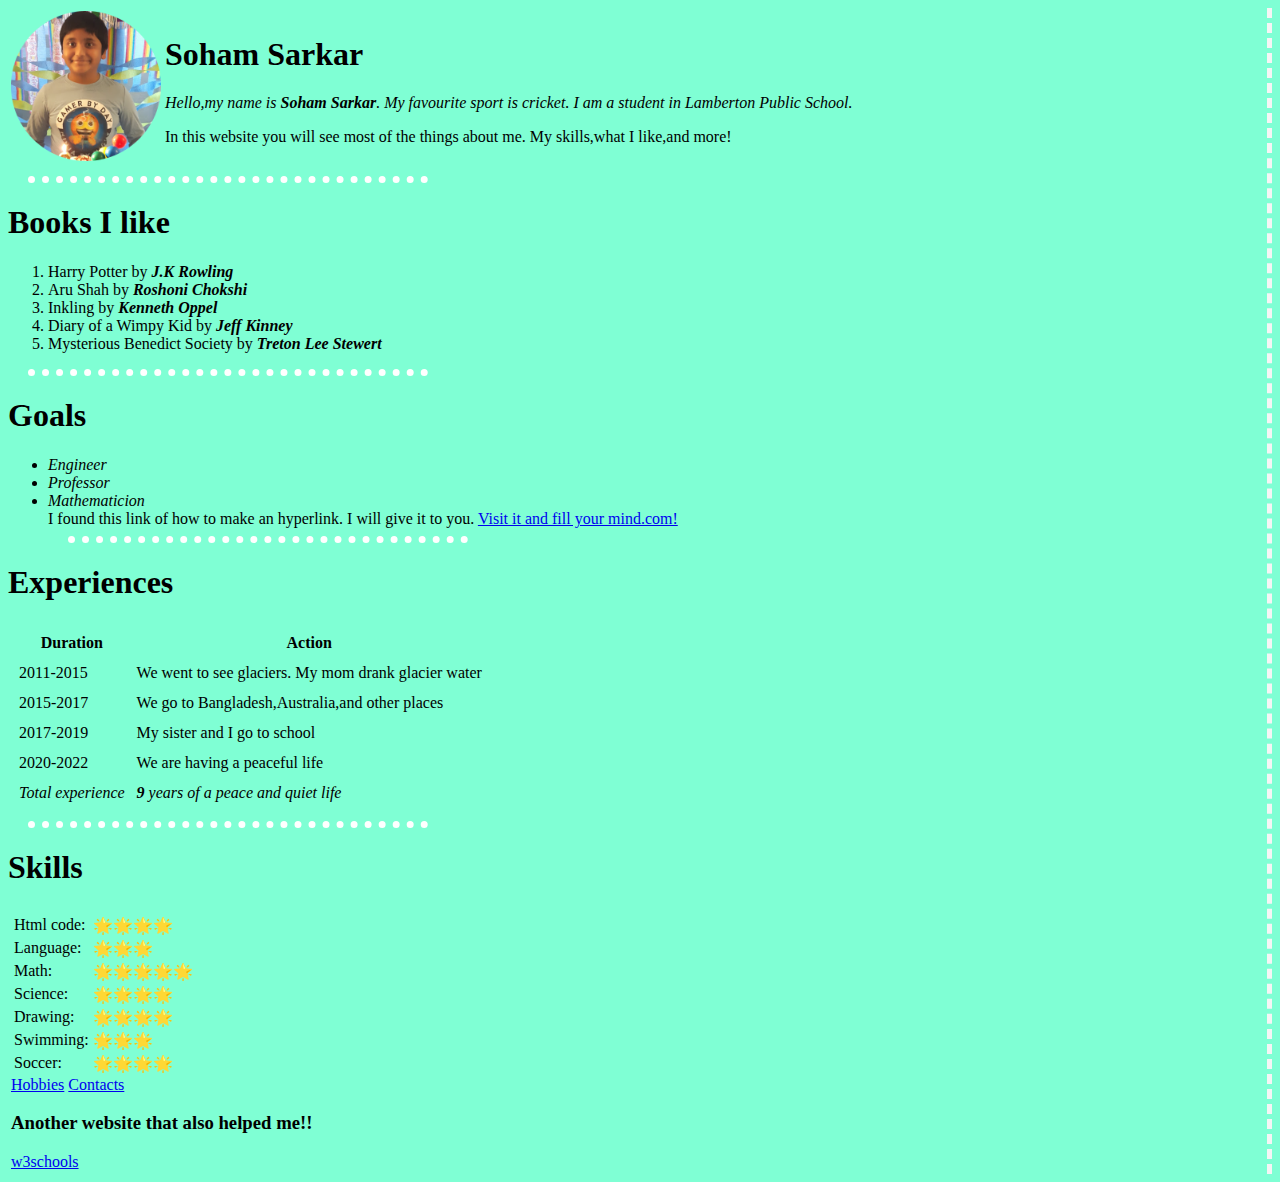
<file: index.html>
<!DOCTYPE html>
<html lang="en" dir="ltr">

<head>
  <meta charset="utf-8">
  <title>📚Soham's website📚</title>
  <link rel="stylesheet" href="css/styles.css">
</head>
<body>
  <table celspacing="10">
  <tr>
    <td>
      <img src="images/Soham-modified.png" alt="Soham S" width="150" height="150">
    </td>
    <td>
      <h1>Soham Sarkar</h1>
      <p><em>Hello,my name is <em><strong>Soham Sarkar</strong></em>. My favourite sport is cricket. I am a student in Lamberton Public School.</em></p>
      <p>In this website you will see most of the things about me. My skills,what I like,and more!</p>
</table>
</tr>
</td>

<hr>
<h1>Books I like</h1>
<ol>
  <li>Harry Potter by <em><strong>J.K Rowling</strong></em></li>
  <li>Aru Shah by <em><strong>Roshoni Chokshi</strong></em></li>
  <li>Inkling by <em><strong>Kenneth Oppel</strong></em></li>
  <li>Diary of a Wimpy Kid by <em><strong>Jeff Kinney</strong></em></li>
  <li>Mysterious Benedict Society by <em><strong>Treton Lee Stewert</strong></em></li>
</ol>
<hr>
<h1>Goals</h1>
<ul>
  <li><i>Engineer</i></li>
  <li><em>Professor</em></li>
  <li><i>Mathematicion</i></li>
  I found this link of how to make an hyperlink. I will give it to you. <a href="https://www.w3schools.com/html/html_links.asp">Visit it and fill your mind.com!</a>
  <hr>
</ul>
<h1>Experiences</h1>
<table cellspacing="10">
  <thead>
    <tr>
      <th>Duration</th>
      <th>Action</th>
    </tr>
  </thead>
  <tbody>
    <tr>
      <td>2011-2015</td>
      <td>We went to see glaciers. My mom drank glacier water</td>
    </tr>
    <tr>
      <td>2015-2017</td>
      <td>We go to Bangladesh,Australia,and other places</td>
    </tr>
    <tr>
      <td>2017-2019</td>
      <td>My sister and I go to school</td>
    </tr>
    <tr>
      <td>2020-2022</td>
      <td>We are having a peaceful life</td>
    </tr>
  </tbody>
  <tfoot>
    <tr>
      <td><em>Total experience</em></td>
      <td><em><strong>9</strong> years of a peace and quiet life</em></td>
    </tr>
  </tfoot>
</table>
<hr>
<h1>Skills</h1>
<table>
  <td>
    <table>
      <tr>
        <tbody>
          <td>Html code:</td>
          <td>🌟🌟🌟🌟</td>
      </tr>
      <tr>
        <td>Language:</td>
        <td>🌟🌟🌟</td>
      </tr>
  </td>

  <tr>
    <td>Math:</td>
    <td>🌟🌟🌟🌟🌟</td>
  </tr>
  </td>
  <tr>
    <td>Science:</td>
    <td>🌟🌟🌟🌟</td>
  </tr>
  </td>
  <tr>
    <td>Drawing:</td>
    <td>🌟🌟🌟🌟</td>
  </tr>
  </td>
  <tr>
    <td>Swimming:</td>
    <td>🌟🌟🌟</td>
  </tr>
  <tr>
    <td>Soccer:</td>
    <td>🌟🌟🌟🌟</td>
  </tr>
  </td>
</table>



<a href="hobbies.html">Hobbies</a>
<a href="contacts.html">Contacts</a>


<h3>Another website that also helped me!!</h3>
<a href="https://www.w3schools.com/html/">w3schools</a>



<body>

</html>
</file>
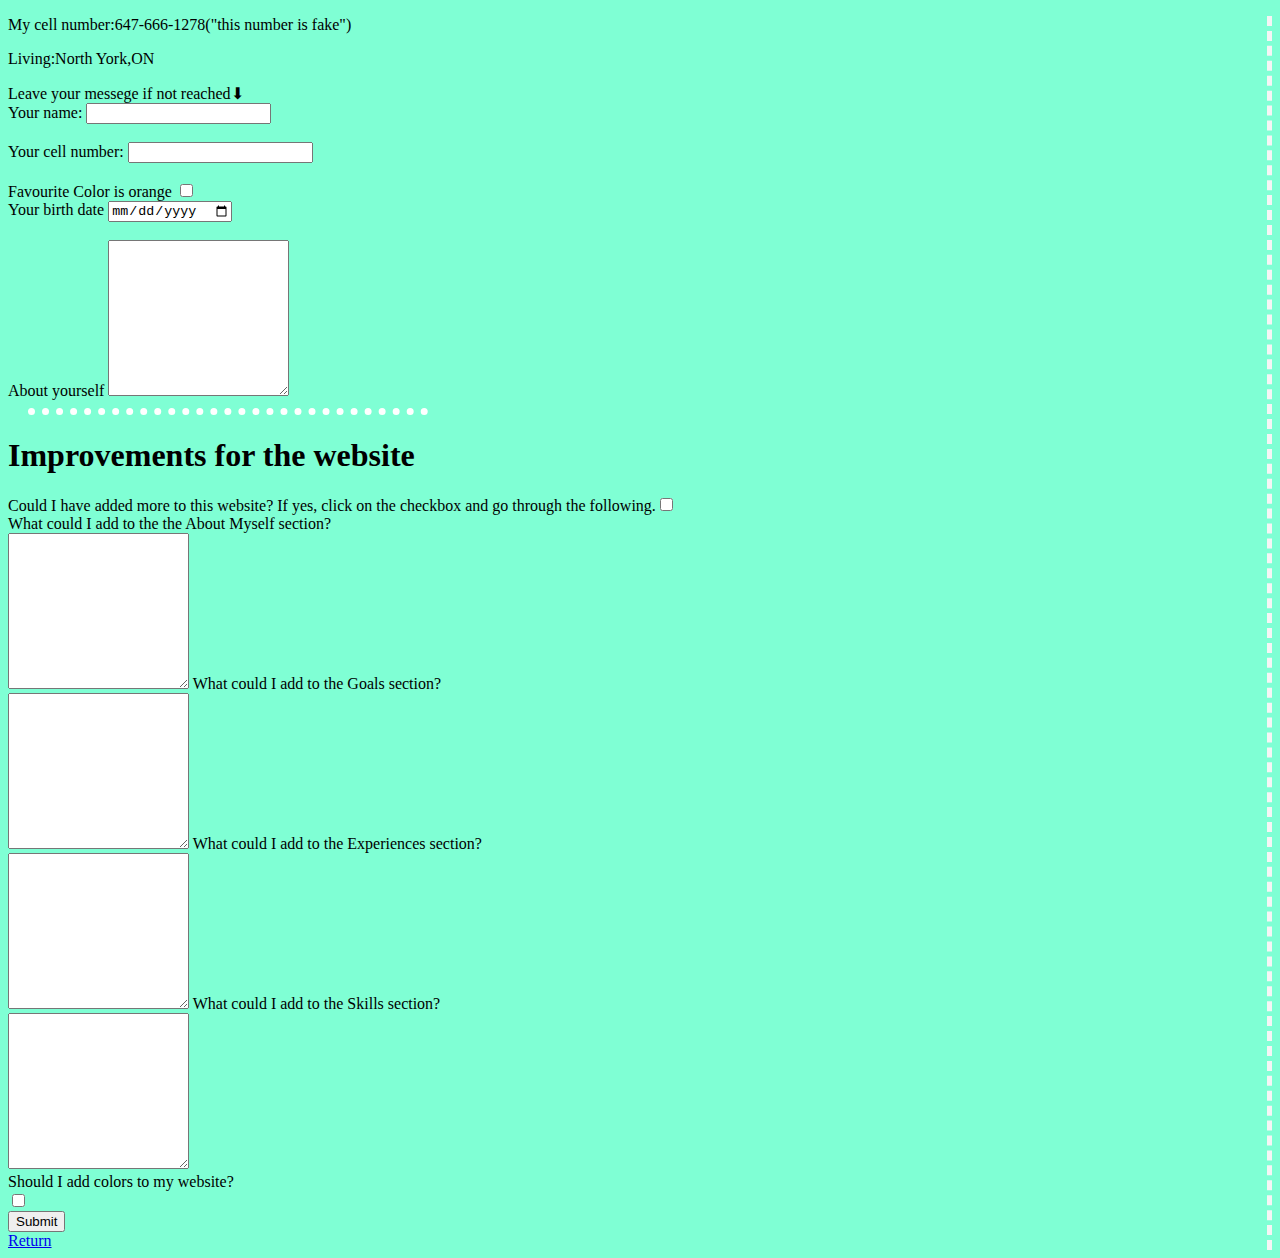
<file: contacts.html>
<!DOCTYPE html>
<html lang="en" dir="ltr">

<head>
  <meta charset="utf-8">
  <title>My contacts</title>
  <link rel="stylesheet" href="css/styles.css">
</head>

<body>
  <p>My cell number:647-666-1278("this number is fake")</p>
  <p>Living:North York,ON</p>
  Leave your messege if not reached⬇
  <form action="mailto:tapati.bijoyini@gmail.com" method="post" enctype="text/plain">
    <label>Your name:</label>
    <input type="text" name="yourName" value=""><br>
    <br>
    <label>Your cell number:</label>
    <input type="text" name="cellNUMBER" value=""><br>
    <br>
    <label>Favourite Color is orange</label>
    <input type="checkbox" name="" value="">
    <br>
    <label>Your birth date</label>
    <input type="date" name="" value=""><br>
    <br>
    <label>About yourself</label>
    <textarea cols="20" rows="10"></textarea><br>
    <hr>
    <h1>Improvements for the website</h1>
    <label>Could I have added more to this website? If yes, click on the checkbox and go through the following.<input type="checkbox" name="" value=""><br>
      <label>What could I add to the the About Myself section?</label><br>
      <textarea cols="20" rows="10"></textarea>
      <label>What could I add to the Goals section?</label><br>
      <textarea cols="20" rows="10"></textarea>
      <label>What could I add to the Experiences section?</label><br>
      <textarea cols="20" rows="10"></textarea>
      <label>What could I add to the Skills section?</label><br>
      <textarea cols="20" rows="10"></textarea><br>
      <label>Should I add colors to my website?</label><br><input type="checkbox" name="" value=""><br>

      <input type="submit" value="Submit"><br>
      <a href="index.html">Return</a>

</body>

</html>
</file>
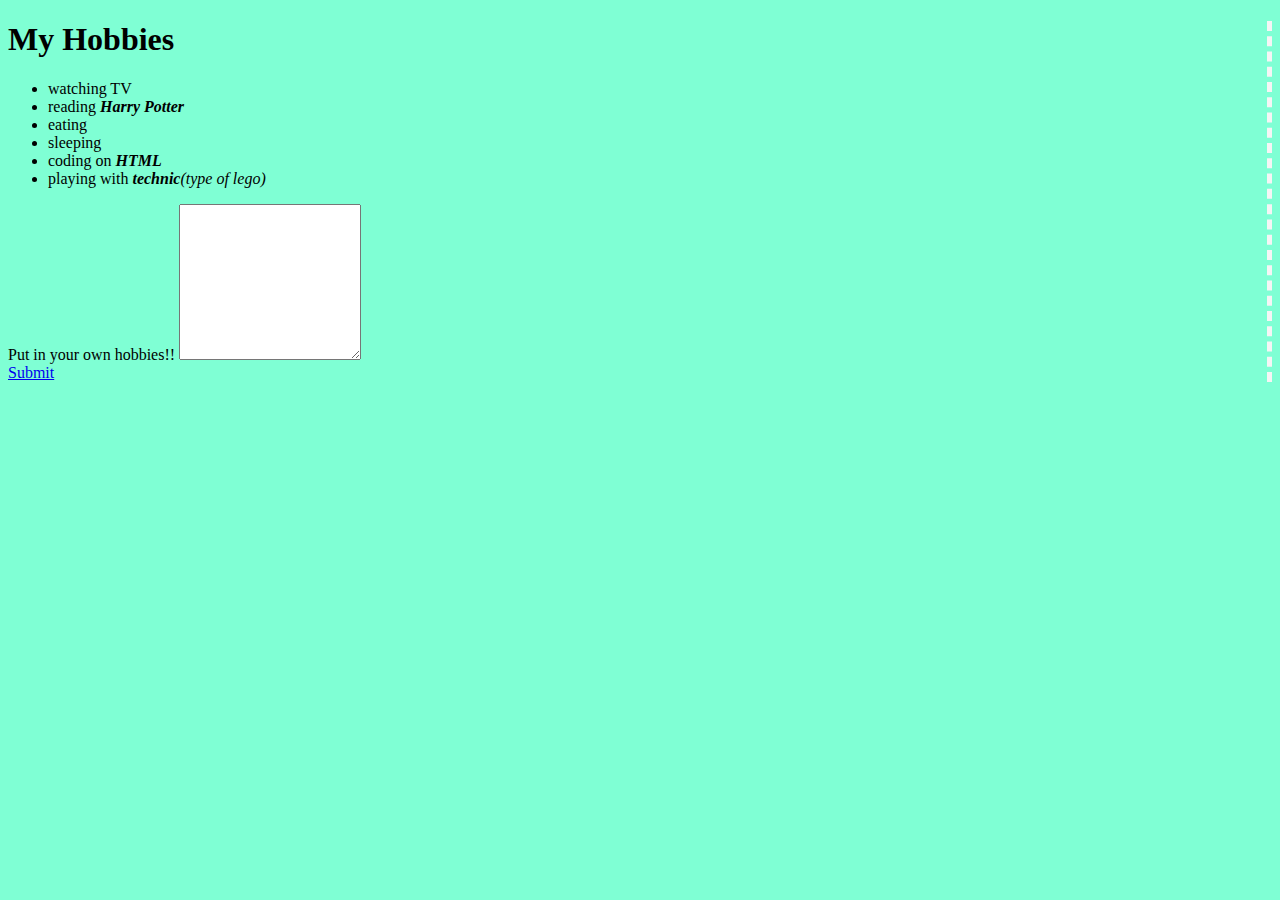
<file: hobbies.html>
<!DOCTYPE html>
<html lang="en" dir="ltr">

<head>
  <meta charset="utf-8">
  <title>Soham's Hobbies</title>
  <link rel="stylesheet" href="css/styles.css">
</head>

<body>
  <h1>My Hobbies</h1>
  <ul>
    <li>watching TV</li>
    <li>reading <em><b>Harry Potter</b></em></li>
    <li>eating</li>
    <li>sleeping</li>
    <li>coding on <em><b>HTML</b></em></li>
    <li>playing with <em><b>technic</b>(type of lego)</em></li>
  </ul>
  <label>Put in your own hobbies!!</label>
  <textarea cols="20" rows="10"></textarea>
  <br>
  <a href="index.html">Submit</a>


</body>

</html>
</file>
<file: css/styles.css>
body{
  background-color: aquamarine;
  border-style: none;
  border-right: dashed;
  border-width: 5px;
  border-color: whitesmoke;
}

hr{
  border-style: none;
  border-top-style: dotted;
  border-width: 7px;
  border-color: white;
  width: 60%;
  max-width: 400px;
  margin-left: 20px;
}
</file>
